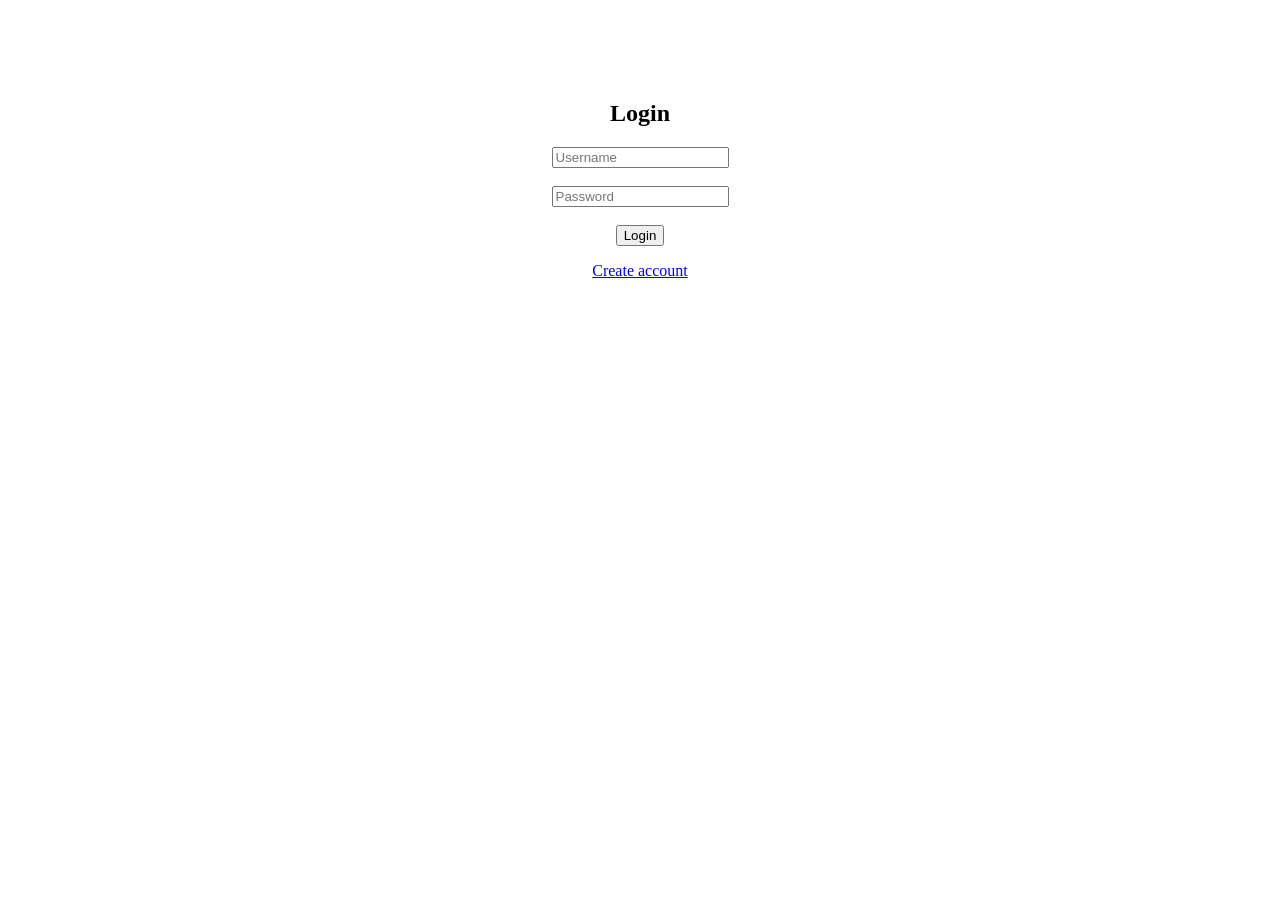
<file: HalderShahriarKabirB01047490_AssignmentOne_Group3/login.html>
<!DOCTYPE html>
<html>
<head>
<title>Login</title>
</head>

<body style="text-align:center; margin-top:100px;">

<h2>Login</h2>

<input type="text" id="user" placeholder="Username"><br><br>
<input type="password" id="pass" placeholder="Password"><br><br>

<button onclick="login()">Login</button>

<p id="msg"></p>

<script>
function login(){
    let u = document.getElementById("user").value;
    let p = document.getElementById("pass").value;

    let stored = localStorage.getItem(u);

    if(stored === p){
        localStorage.setItem("loggedInUser", u);
        alert("Login successful");
        window.location.href = "index.html";
    } else {
        document.getElementById("msg").innerText = "Wrong details";
    }
}
</script>

<p><a href="signup.html">Create account</a></p>

</body>
</html>
</file>
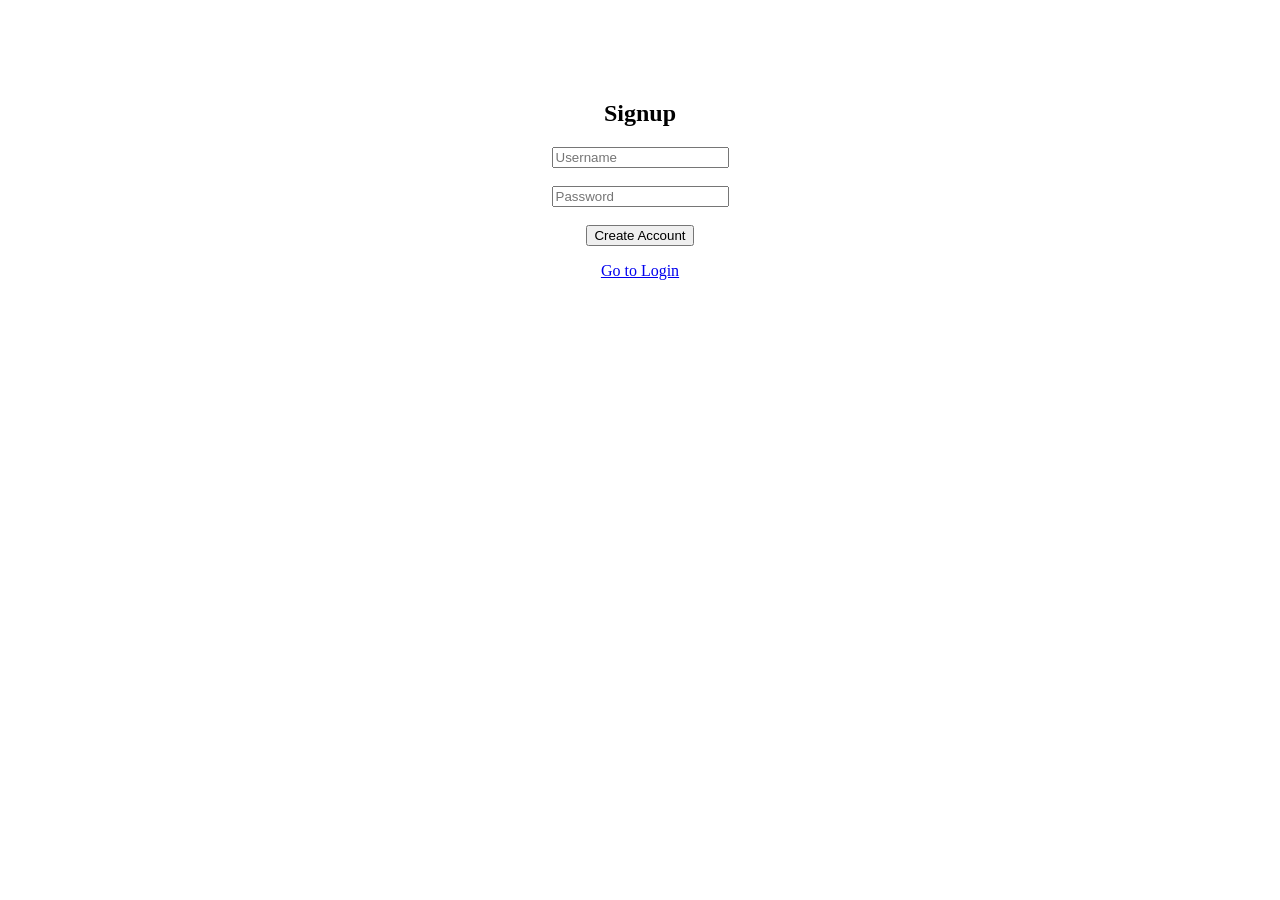
<file: HalderShahriarKabirB01047490_AssignmentOne_Group3/signup.html>
<!DOCTYPE html>
<html>
<head>
<title>Signup</title>
</head>

<body style="text-align:center; margin-top:100px;">

<h2>Signup</h2>

<input type="text" id="user" placeholder="Username"><br><br>
<input type="password" id="pass" placeholder="Password"><br><br>

<button onclick="signup()">Create Account</button>

<p id="msg"></p>

<script>
function signup(){
    let u = document.getElementById("user").value;
    let p = document.getElementById("pass").value;

    localStorage.setItem(u, p);

    document.getElementById("msg").innerText = "Account created!";
}
</script>

<p><a href="login.html">Go to Login</a></p>

</body>
</html>
</file>
